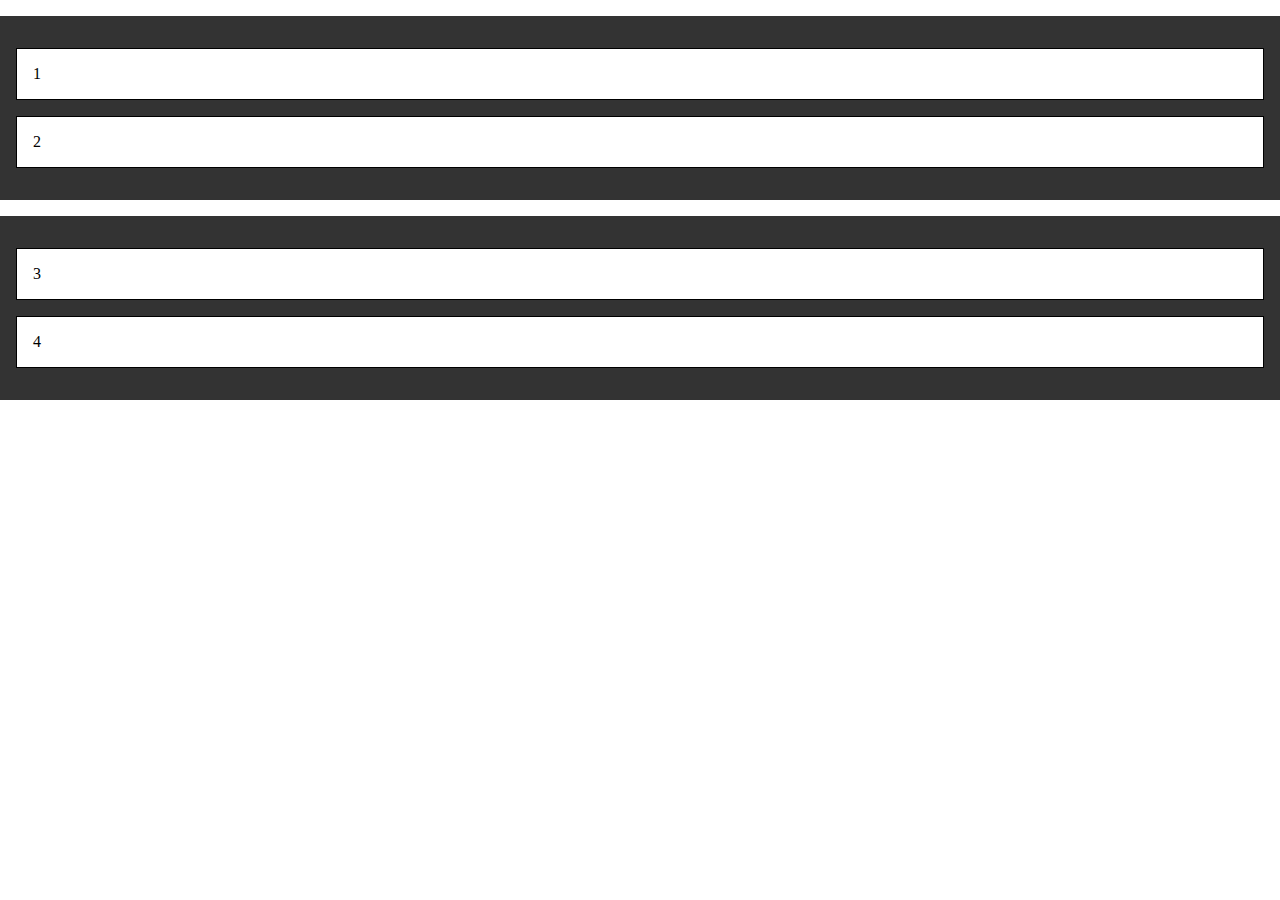
<file: DragNDrop/index.html>
<html lang="en">
  <head>
    <meta charset="UTF-8" />
    <meta name="viewport" content="width=device-width, initial-scale=1.0" />
    <title>DragNDrop</title>
    <link rel="stylesheet" href="style.css" />
  </head>
  <body>
    <div class="container">
      <p class="draggable" draggable="true">1</p>
      <p class="draggable" draggable="true">2</p>
    </div>
    <div class="container">
      <p class="draggable" draggable="true">3</p>
      <p class="draggable" draggable="true">4</p>
    </div>
    <script src="app.js"></script>
  </body>
</html>
</file>
<file: DragNDrop/style.css>
body {
  margin: 0;
}
.container {
  background-color: #333;
  padding: 1rem;
  margin-top: 1rem;
}
.draggable {
  background-color: white;
  padding: 1rem;
  border: 1px solid black;
  cursor: move;
}
.dragging {
  opacity: 0.5;
}
</file>
